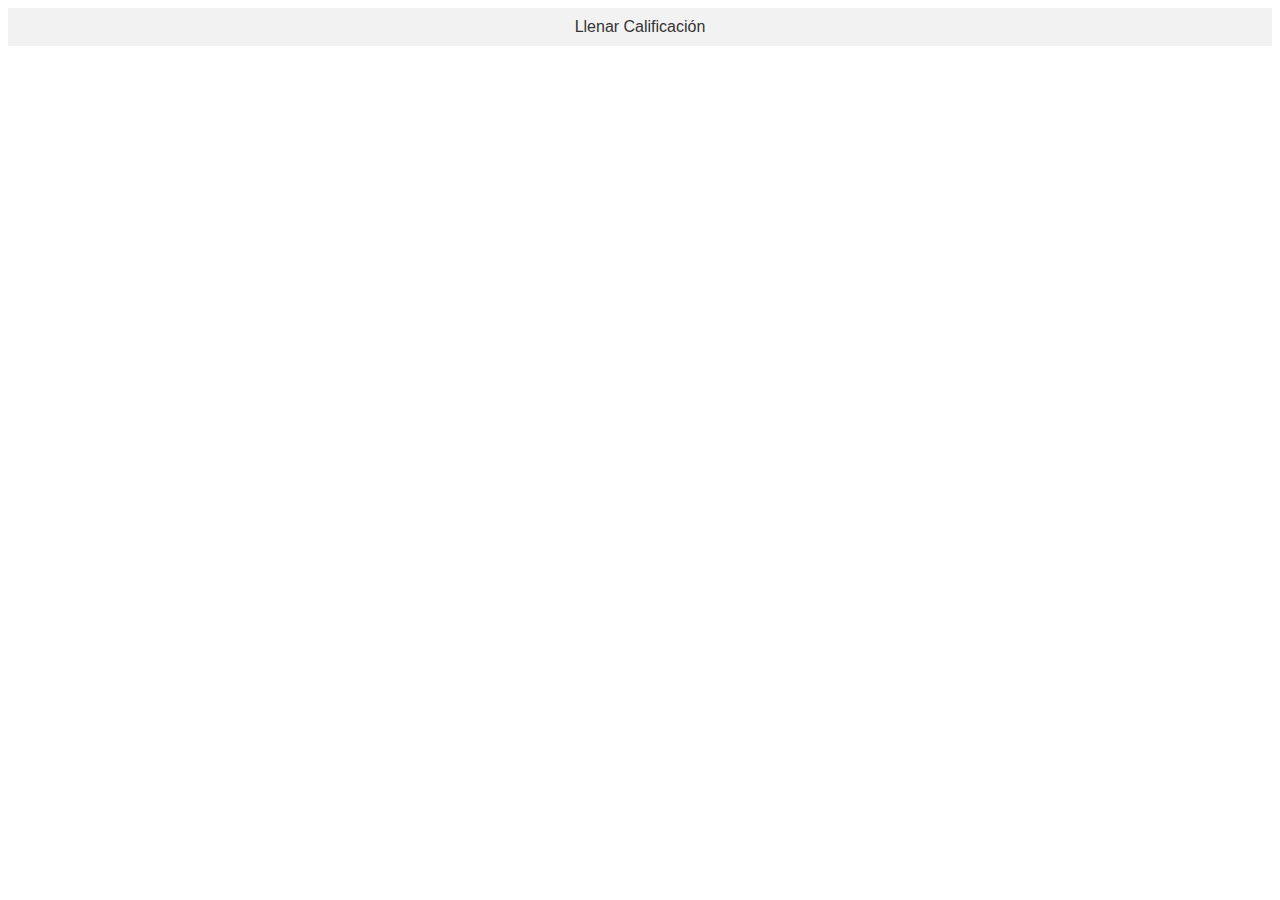
<file: Ejercicio_TDD/Web_TDD/com450/templates/index.html>
<!DOCTYPE html>
<html>
<head>
  <title>Panel de Navegación</title>
  <style>
    body {
      font-family: sans-serif;
    }

    .nav {
      background-color: #f2f2f2;
      padding: 10px;
      text-align: center;
    }

    .nav a {
      text-decoration: none;
      color: #333;
      padding: 10px 15px;
      border-radius: 5px;
      margin: 0 5px;
    }

    .nav a:hover {
      background-color: #ddd;
    }
  </style>
</head>
<body>

  <div class="nav">
    <!-- <a href="/">Inicio</a> -->
    <a href="/crear_calificacion/">Llenar Calificación</a>
  </div>

</body>
</html>
</file>
